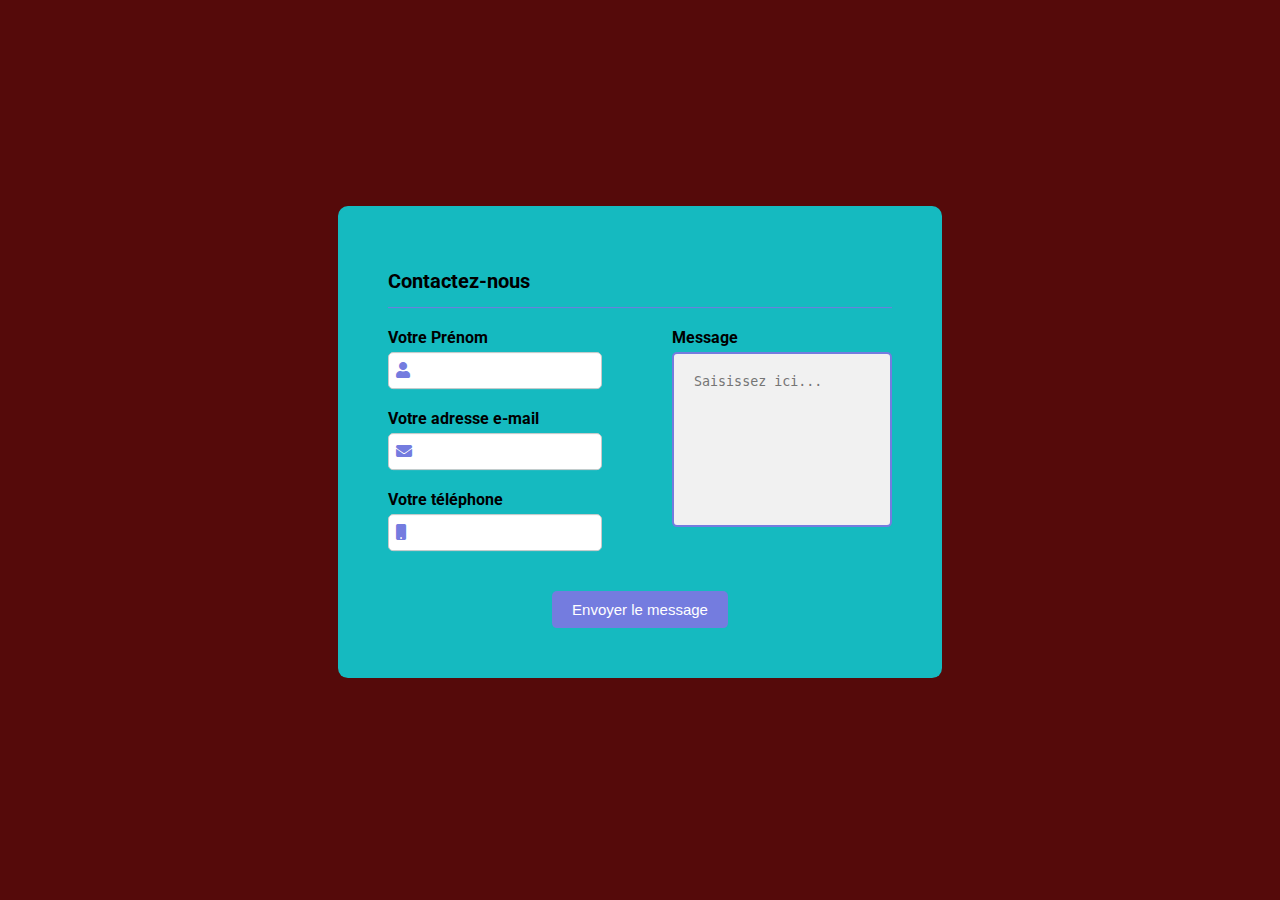
<file: formulaire.html>
<html lang="fr"></html>
<head>
    <meta charset="UTF-8" />
    <meta name="viewport" content="width=device-width, initial-scale=1.0" />
    <meta http-equiv="X-UA-Compatible" content="ie=edge" />
    <title>Comment Créer un beau Formulaire de Contact en HTML & CSS</title>
    <link rel="stylesheet" href="css/style_formulaire.css" />
    <link
      href="https://cdnjs.cloudflare.com/ajax/libs/font-awesome/5.13.0/css/all.min.css" rel="stylesheet"/>
  </head>
  <body>
    <form>
      <h1>Contactez-nous</h1>
      <div class="separation"></div>
      <div class="corps-formulaire">
        <div class="gauche">
          <div class="groupe">
            <label>Votre Prénom</label>
            <input type="text" autocomplete="off" />
            <i class="fas fa-user"></i>
          </div>
          <div class="groupe">
            <label>Votre adresse e-mail</label>
            <input type="text" autocomplete="off" />
            <i class="fas fa-envelope"></i>
          </div>
          <div class="groupe">
            <label>Votre téléphone</label>
            <input type="text" autocomplete="off" />
            <i class="fas fa-mobile"></i>
          </div>
        </div>

        <div class="droite">
          <div class="groupe">
            <label>Message</label>
            <textarea placeholder="Saisissez ici..."></textarea>
          </div>
        </div>
      </div>

      <div class="pied-formulaire" align="center">
        <button>Envoyer le message</button>
      </div>
    </form>
  </body>
</html>
</file>
<file: css/style_formulaire.css>
@import url("https://fonts.googleapis.com/css2?family=Roboto:wght@300&display=swap");

body {
  margin: 0px;
  padding: 0px;
  background-color: #550a0a;
  position: absolute;
  top: 50%;
  left: 50%;
  transform: translate(-50%, -50%);
  font-family: "Roboto", sans-serif;
  font-weight: bold;
}

form {
  padding: 50px;
  background-color: rgba(0, 247, 255, 0.745);
  border-radius: 10px;
}
form h1 {
  font-size: 20px;
}
form .separation {
  width: 100%;
  height: 1px;
  background-color: #747cdf;
}
form .corps-formulaire {
  display: flex;
  flex-wrap: wrap;
  margin-bottom: 30px;
}
form .corps-formulaire .groupe {
  position: relative; /* Pour mettre positionner l’élément dans le flux normal de la page */
  margin-top: 20px;
  display: flex;
  flex-direction: column;
}
form .corps-formulaire .gauche .groupe input {
  margin-top: 5px;
  padding: 10px 5px 10px 30px;
  border: 1px solid #c9c9c9;
  outline-color: #747cdf;
  border-radius: 5px;
}
form .corps-formulaire .gauche .groupe i {
  position: absolute; /* positionné par rapport à son parent le plus proche positionné */
  left: 0;
  top: 25px;
  padding: 9px 8px;
  color: #747cdf;
}

form .corps-formulaire .droite {
  margin-left: 70px;
}
form .corps-formulaire .droite .groupe {
  height: 100%;
}
form .corps-formulaire .droite .groupe textarea {
  margin-top: 5px;
  padding: 20px;
  background-color: #f1f1f1;
  border: 2px solid #747cdf;
  outline: none;
  border-radius: 5px;
  resize: none;
  height: 72%;
}
form .pied-formulaire button {
  margin-top: 10px;
  background-color: #747cdf;
  color: white;
  font-size: 15px;
  border: none;
  padding: 10px 20px;
  border-radius: 5px;
  outline: none;
  cursor: pointer;
  transition: transform 0.5s;
}
form .pied-formulaire button:hover {
  transform: scale(1.05);
}

@media screen and (max-width: 920px) {
  form .corps-formulaire .droite {
    margin-left: 0px;
  }
}
</file>
